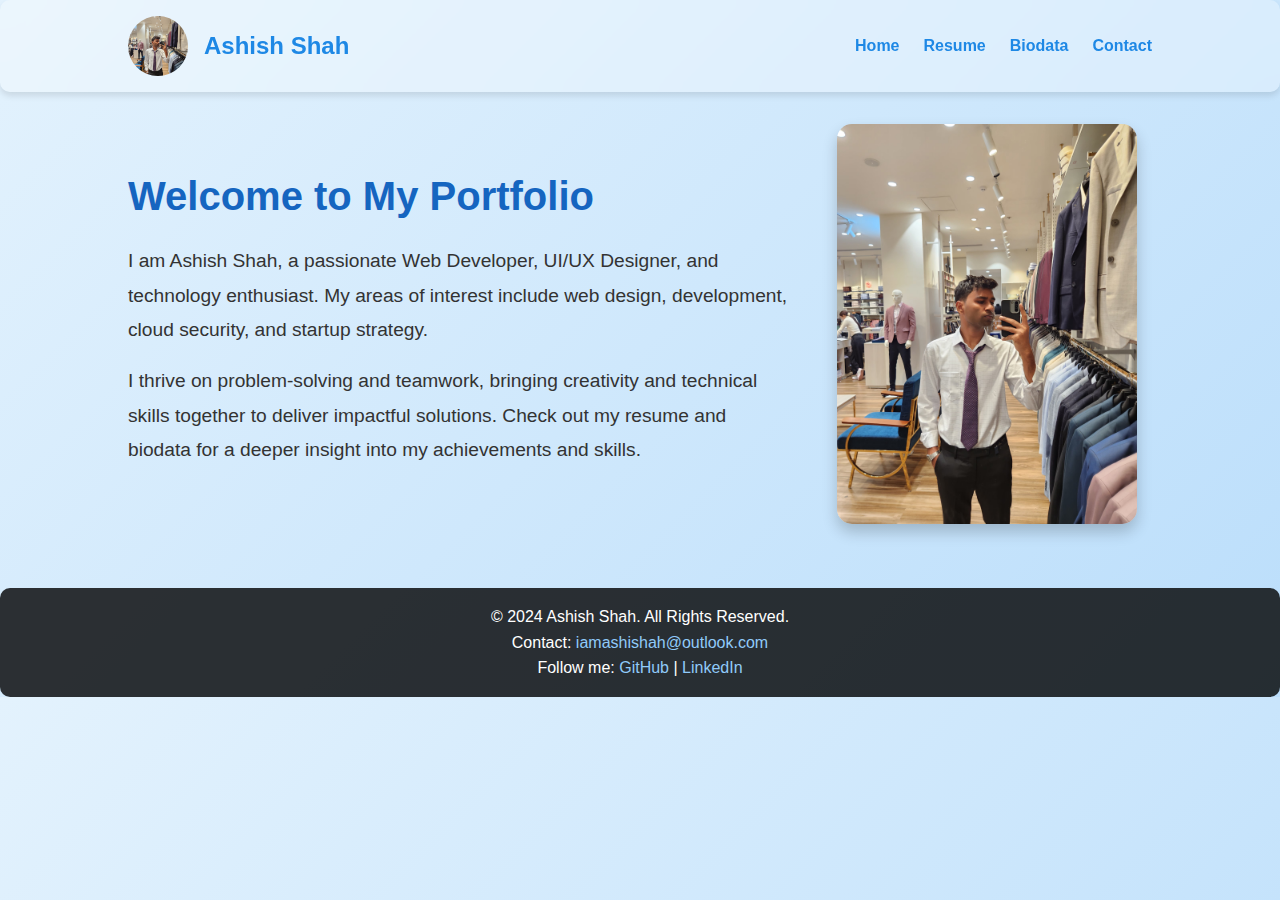
<file: index.html>
<!DOCTYPE html>
<html lang="en">

<head>
    <meta charset="UTF-8">
    <meta name="viewport" content="width=device-width, initial-scale=1.0">
    <title>Ashish Shah Portfolio</title>
    <link rel="stylesheet" href="styles.css">
</head>

<body>
    <header>
        <nav class="navbar">
            <div class="logo-container">
                <img src="ashish.jpg" alt="Ashish Shah" class="profile-image">
                <h3>Ashish Shah</h3>
            </div>
            <ul>
                <li><a href="index.html">Home</a></li>
                <li><a href="resume.html">Resume</a></li>
                <li><a href="biodata.html">Biodata</a></li>
                <li><a href="contact.html">Contact</a></li>
            </ul>
        </nav>
    </header>

    <section id="home" class="home-section">
        <div class="content">
            <h1>Welcome to My Portfolio</h1>
            <p>
                I am Ashish Shah, a passionate Web Developer, UI/UX Designer, and technology enthusiast.
                My areas of interest include web design, development, cloud security, and startup strategy.
            </p>
            <p>
                I thrive on problem-solving and teamwork, bringing creativity and technical skills together to deliver
                impactful solutions. Check out my resume and biodata for a deeper insight into my achievements and
                skills.
            </p>
        </div>
        <div class="image-container">
            <img src="ashish.jpg" alt="About Ashish Shah" width="300px" height="400px">
        </div>
    </section>

    <footer class="footer">
        <div class="footer-content">
            <p>&copy; 2024 Ashish Shah. All Rights Reserved.</p>
            <p>Contact: <a href="mailto:iamashishah@outlook.com">iamashishah@outlook.com</a></p>
            <p>Follow me: <a href="https://github.com/iamashishshah" target="_blank">GitHub</a> | <a
                    href="https://www.linkedin.com/in/thisisashishshah/" target="_blank">LinkedIn</a></p>
        </div>
    </footer>
</body>

</html>
</file>
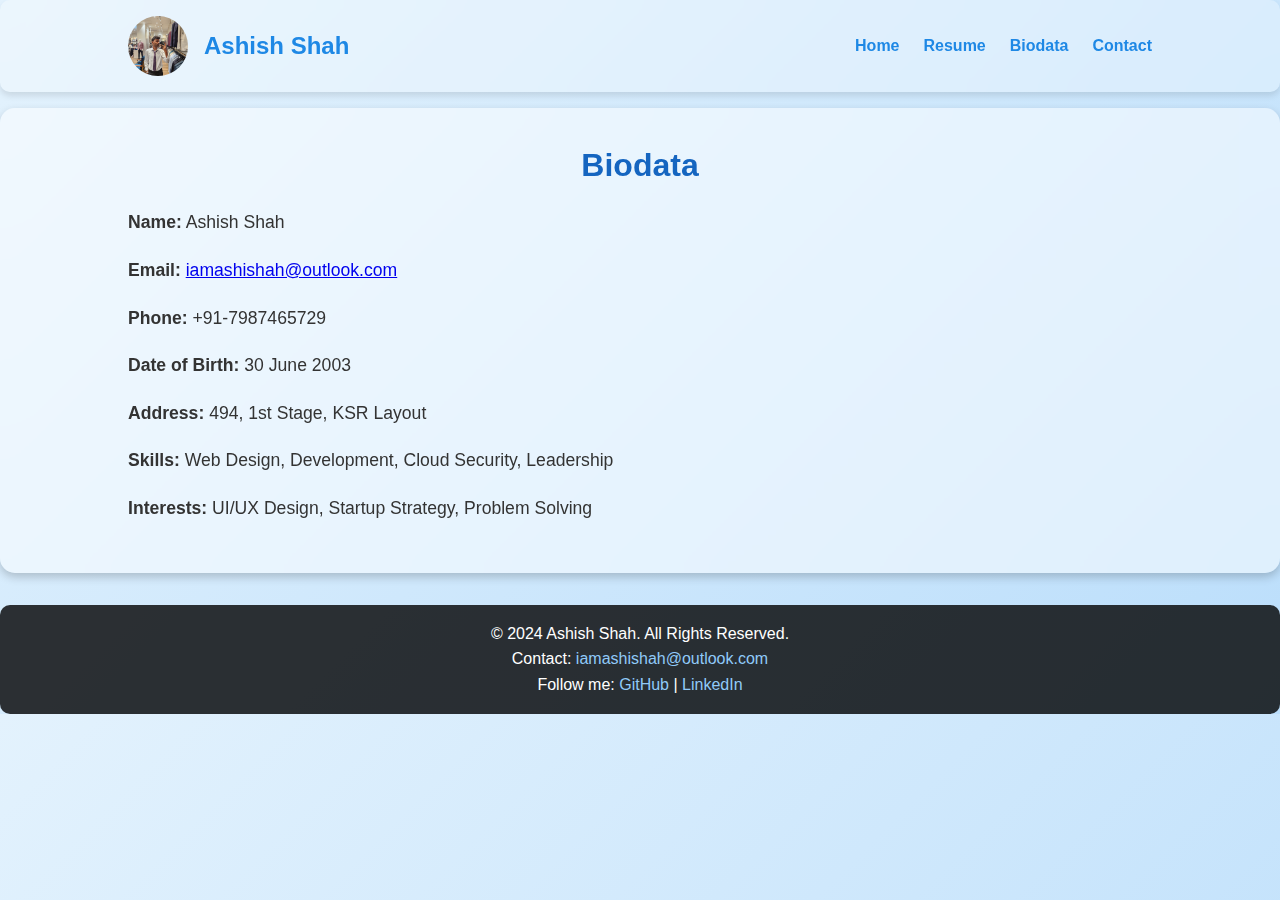
<file: biodata.html>
<!DOCTYPE html>
<html lang="en">

<head>
    <meta charset="UTF-8">
    <meta name="viewport" content="width=device-width, initial-scale=1.0">
    <title>Biodata - Ashish Shah</title>
    <link rel="stylesheet" href="style.css">
</head>

<body>
    <header>
        <nav class="navbar">
            <div class="logo-container">
                <img src="ashish.jpg" alt="Ashish Shah" class="profile-image">
                <h3>Ashish Shah</h3>
            </div>
            <ul>
                <li><a href="index.html">Home</a></li>
                <li><a href="resume.html">Resume</a></li>
                <li><a href="biodata.html" class="active">Biodata</a></li>
                <li><a href="contact.html">Contact</a></li>
            </ul>
        </nav>
    </header>

    <section class="biodata-section">
        <h1>Biodata</h1>
        <p><strong>Name:</strong> Ashish Shah</p>
        <p><strong>Email:</strong> <a href="mailto:iamashishah@outlook.com">iamashishah@outlook.com</a></p>
        <p><strong>Phone:</strong> +91-7987465729</p>
        <p><strong>Date of Birth:</strong> 30 June 2003</p>
        <p><strong>Address:</strong> 494, 1st Stage, KSR Layout</p>
        <p><strong>Skills:</strong> Web Design, Development, Cloud Security, Leadership</p>
        <p><strong>Interests:</strong> UI/UX Design, Startup Strategy, Problem Solving</p>
    </section>

    <footer class="footer">
        <div class="footer-content">
            <p>&copy; 2024 Ashish Shah. All Rights Reserved.</p>
            <p>Contact: <a href="mailto:iamashishah@outlook.com">iamashishah@outlook.com</a></p>
            <p>Follow me: <a href="https://github.com/iamashishshah" target="_blank">GitHub</a> | <a
                    href="https://www.linkedin.com/in/thisisashishshah/" target="_blank">LinkedIn</a></p>
        </div>
    </footer>
</body>

</html>
</file>
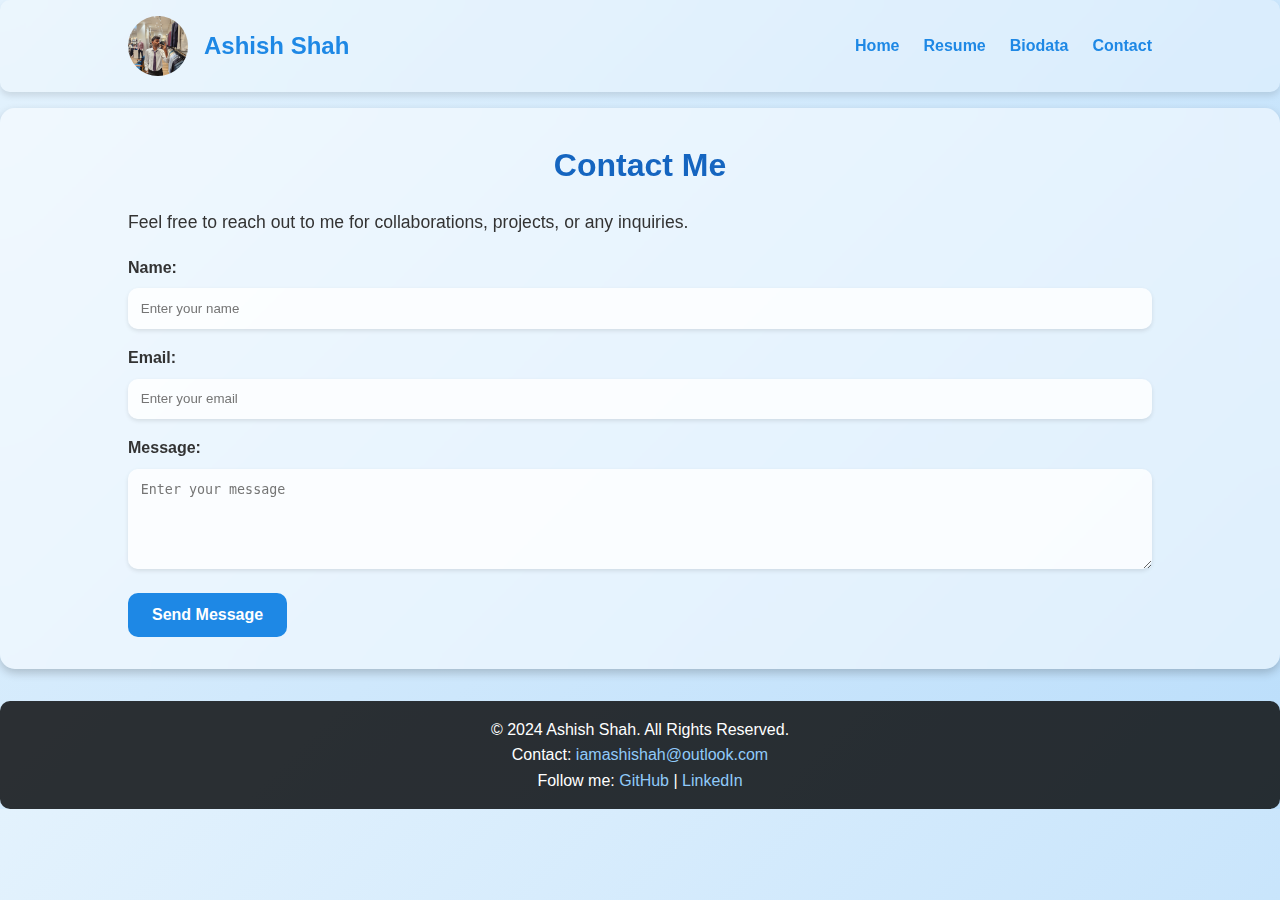
<file: contact.html>
<!DOCTYPE html>
<html lang="en">

<head>
    <meta charset="UTF-8">
    <meta name="viewport" content="width=device-width, initial-scale=1.0">
    <title>Contact - Ashish Shah</title>
    <link rel="stylesheet" href="style.css">
</head>

<body>
    <header>
        <nav class="navbar">
            <div class="logo-container">
                <img src="ashish.jpg" alt="Ashish Shah" class="profile-image">
                <h3>Ashish Shah</h3>
            </div>
            <ul>
                <li><a href="index.html">Home</a></li>
                <li><a href="resume.html">Resume</a></li>
                <li><a href="biodata.html">Biodata</a></li>
                <li><a href="contact.html" class="active">Contact</a></li>
            </ul>
        </nav>
    </header>

    <section class="contact-section">
        <h1>Contact Me</h1>
        <p>Feel free to reach out to me for collaborations, projects, or any inquiries.</p>
        <form action="#" method="post" class="contact-form">
            <label for="name">Name:</label>
            <input type="text" id="name" name="name" placeholder="Enter your name" required>

            <label for="email">Email:</label>
            <input type="email" id="email" name="email" placeholder="Enter your email" required>

            <label for="message">Message:</label>
            <textarea id="message" name="message" rows="5" placeholder="Enter your message" required></textarea>

            <button type="submit">Send Message</button>
        </form>
    </section>

    <footer class="footer">
        <div class="footer-content">
            <p>&copy; 2024 Ashish Shah. All Rights Reserved.</p>
            <p>Contact: <a href="mailto:iamashishah@outlook.com">iamashishah@outlook.com</a></p>
            <p>Follow me: <a href="https://github.com/iamashishshah" target="_blank">GitHub</a> | <a
                    href="https://www.linkedin.com/in/thisisashishshah/" target="_blank">LinkedIn</a></p>
        </div>
    </footer>
</body>

</html>
</file>
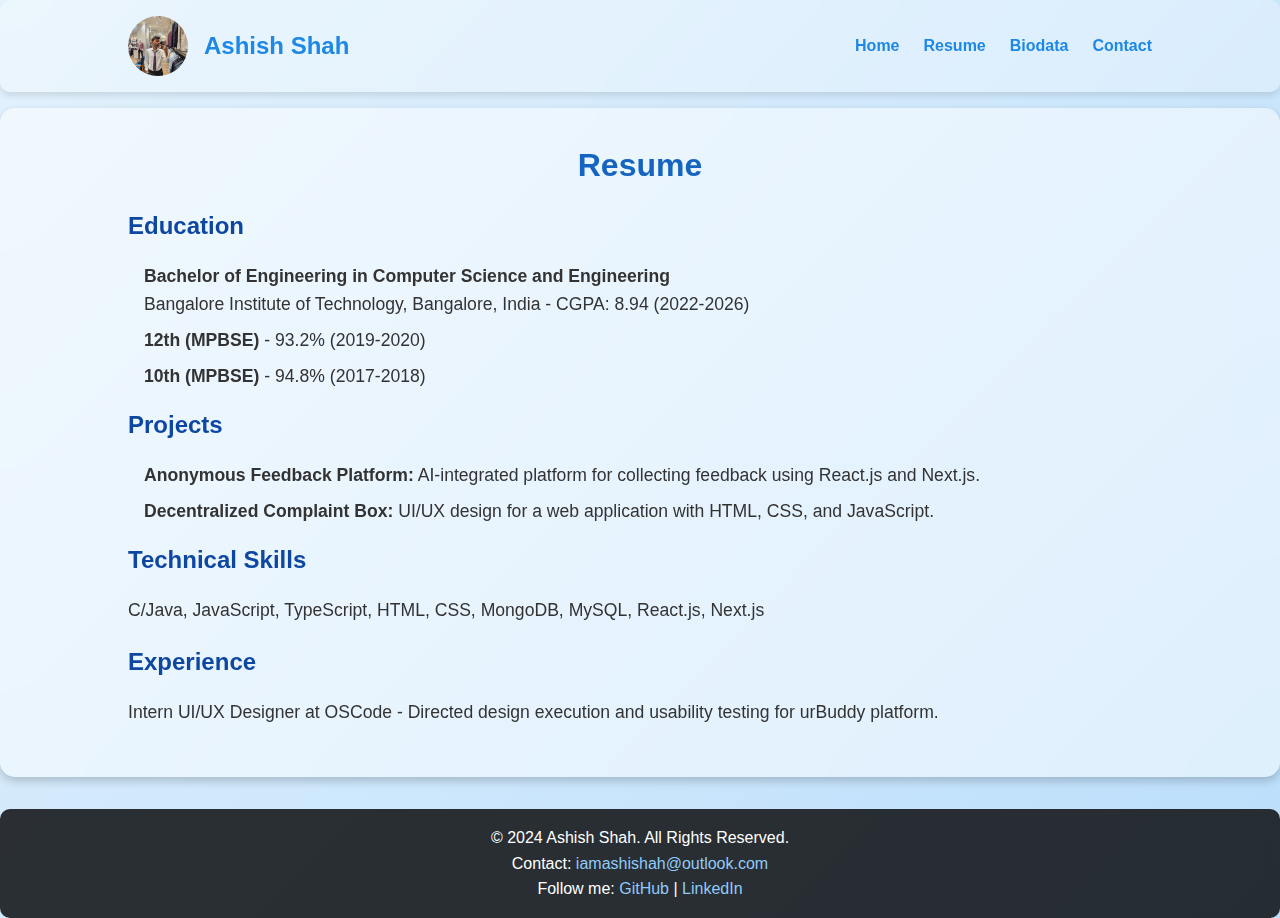
<file: resume.html>
<!DOCTYPE html>
<html lang="en">

<head>
    <meta charset="UTF-8">
    <meta name="viewport" content="width=device-width, initial-scale=1.0">
    <title>Resume - Ashish Shah</title>
    <link rel="stylesheet" href="style.css">
</head>

<body>
    <header>
        <nav class="navbar">
            <div class="logo-container">
                <img src="ashish.jpg" alt="Ashish Shah" class="profile-image">
                <h3>Ashish Shah</h3>
            </div>
            <ul>
                <li><a href="index.html">Home</a></li>
                <li><a href="resume.html" class="active">Resume</a></li>
                <li><a href="biodata.html">Biodata</a></li>
                <li><a href="contact.html">Contact</a></li>
            </ul>
        </nav>
    </header>

    <section class="resume-section">
        <h1>Resume</h1>
        <div class="resume-content">
            <h2>Education</h2>
            <ul>
                <li><strong>Bachelor of Engineering in Computer Science and Engineering</strong><br>Bangalore Institute
                    of Technology, Bangalore, India - CGPA: 8.94 (2022-2026)</li>
                <li><strong>12th (MPBSE)</strong> - 93.2% (2019-2020)</li>
                <li><strong>10th (MPBSE)</strong> - 94.8% (2017-2018)</li>
            </ul>

            <h2>Projects</h2>
            <ul>
                <li><strong>Anonymous Feedback Platform:</strong> AI-integrated platform for collecting feedback using
                    React.js and Next.js.</li>
                <li><strong>Decentralized Complaint Box:</strong> UI/UX design for a web application with HTML, CSS, and
                    JavaScript.</li>
            </ul>

            <h2>Technical Skills</h2>
            <p>C/Java, JavaScript, TypeScript, HTML, CSS, MongoDB, MySQL, React.js, Next.js</p>

            <h2>Experience</h2>
            <p>Intern UI/UX Designer at OSCode - Directed design execution and usability testing for urBuddy platform.
            </p>
        </div>
    </section>

    <footer class="footer">
        <div class="footer-content">
            <p>&copy; 2024 Ashish Shah. All Rights Reserved.</p>
            <p>Contact: <a href="mailto:iamashishah@outlook.com">iamashishah@outlook.com</a></p>
            <p>Follow me: <a href="https://github.com/iamashishshah" target="_blank">GitHub</a> | <a
                    href="https://www.linkedin.com/in/thisisashishshah/" target="_blank">LinkedIn</a></p>
        </div>
    </footer>
</body>

</html>
</file>
<file: styles.css>
/* General Reset */
* {
    margin: 0;
    padding: 0;
    box-sizing: border-box;
}

body {
    font-family: 'Arial', sans-serif;
    line-height: 1.6;
    background: linear-gradient(135deg, #e3f2fd, #bbdefb);
    color: #333;
    margin: 0;
}

/* Navbar Styles */
.navbar {
    display: flex;
    justify-content: space-between;
    align-items: center;
    padding: 1rem 10%;
    background: rgba(255, 255, 255, 0.3);
    backdrop-filter: blur(10px);
    box-shadow: 0 4px 6px rgba(0, 0, 0, 0.1);
    border-radius: 10px;
}

.logo-container {
    display: flex;
    align-items: center;
    gap: 1rem;
}

.profile-image {
    width: 60px;
    height: 60px;
    border-radius: 50%;
    object-fit: cover;
}

.logo-container h3 {
    font-size: 1.5rem;
    font-weight: bold;
    color: #1e88e5;
}

.navbar ul {
    display: flex;
    gap: 1.5rem;
    list-style: none;
}

.navbar ul li a {
    color: #1e88e5;
    text-decoration: none;
    font-size: 1rem;
    font-weight: bold;
    transition: color 0.3s, transform 0.3s;
}

.navbar ul li a:hover {
    color: #1565c0;
    transform: scale(1.1);
}

.active {
    color: #0d47a1;
}

/* Section Styles */
.home-section {
    display: flex;
    align-items: center;
    justify-content: space-between;
    padding: 2rem 10%;
    gap: 2rem;
}

.home-section .content {
    flex: 2;
}

.home-section h1 {
    font-size: 2.5rem;
    margin-bottom: 1rem;
    color: #1565c0;
}

.home-section p {
    font-size: 1.2rem;
    margin-bottom: 1rem;
    line-height: 1.8;
}

.home-section .image-container {
    flex: 1;
    display: flex;
    justify-content: center;
    align-items: center;
    position: relative;
}

.home-section .image-container img {
    width: 300px;
    height: 400px;
    border-radius: 15px;
    box-shadow: 0 8px 15px rgba(0, 0, 0, 0.2);
    transform: scale(1);
    transition: transform 0.3s ease, box-shadow 0.3s ease;
}

.home-section .image-container img:hover {
    transform: scale(1.05);
    box-shadow: 0 12px 20px rgba(0, 0, 0, 0.3);
}

/* Footer Styles */
.footer {
    text-align: center;
    background: rgba(0, 0, 0, 0.8);
    color: white;
    padding: 1rem 0;
    margin-top: 2rem;
    border-radius: 10px;
}

.footer a {
    color: #90caf9;
    text-decoration: none;
    transition: color 0.3s;
}

.footer a:hover {
    color: #42a5f5;
}

/* Responsive Design */
@media (max-width: 768px) {
    .navbar ul {
        flex-direction: column;
        gap: 1rem;
        text-align: center;
    }

    .profile-image {
        width: 50px;
        height: 50px;
    }

    .home-section {
        flex-direction: column;
        text-align: center;
    }

    .home-section .content {
        order: 2;
    }

    .home-section .image-container {
        order: 1;
    }
}
</file>
<file: style.css>
/* General Reset */
* {
    margin: 0;
    padding: 0;
    box-sizing: border-box;
}

body {
    font-family: 'Arial', sans-serif;
    line-height: 1.6;
    background: linear-gradient(135deg, #e3f2fd, #bbdefb);
    color: #333;
    margin: 0;
}

/* Navbar Styles */
.navbar {
    display: flex;
    justify-content: space-between;
    align-items: center;
    padding: 1rem 10%;
    background: rgba(255, 255, 255, 0.3);
    backdrop-filter: blur(10px);
    box-shadow: 0 4px 6px rgba(0, 0, 0, 0.1);
    border-radius: 10px;
}

.logo-container {
    display: flex;
    align-items: center;
    gap: 1rem;
}

.profile-image {
    width: 60px;
    height: 60px;
    border-radius: 50%;
    object-fit: cover;
}

.logo-container h3 {
    font-size: 1.5rem;
    font-weight: bold;
    color: #1e88e5;
}

.navbar ul {
    display: flex;
    gap: 1.5rem;
    list-style: none;
}

.navbar ul li a {
    color: #1e88e5;
    text-decoration: none;
    font-size: 1rem;
    font-weight: bold;
    transition: color 0.3s, transform 0.3s;
}

.navbar ul li a:hover {
    color: #1565c0;
    transform: scale(1.1);
}

.active {
    color: #0d47a1;
}

/* Section Styles */
section {
    padding: 2rem 10%;
    margin-top: 1rem;
    background: rgba(255, 255, 255, 0.5);
    backdrop-filter: blur(15px);
    box-shadow: 0 4px 10px rgba(0, 0, 0, 0.2);
    border-radius: 15px;
    animation: fadeIn 1.2s ease-in-out;
}

section h1 {
    font-size: 2rem;
    margin-bottom: 1rem;
    color: #1565c0;
    text-align: center;
}

section p {
    font-size: 1.1rem;
    margin-bottom: 1rem;
    line-height: 1.8;
}

/* Resume and Biodata Styles */
.resume-section ul,
.biodata-section ul {
    list-style-type: none;
    margin: 1rem 0;
    padding-left: 1rem;
}

.resume-section li,
.biodata-section li {
    margin-bottom: 0.5rem;
    font-size: 1.1rem;
}

.resume-section h2,
.biodata-section h2 {
    font-size: 1.5rem;
    margin-bottom: 1rem;
    color: #0d47a1;
}

/* Form Styles */
.contact-form label {
    display: block;
    margin-bottom: 0.5rem;
    font-weight: bold;
}

.contact-form input,
.contact-form textarea {
    width: 100%;
    padding: 0.8rem;
    margin-bottom: 1rem;
    border: none;
    border-radius: 10px;
    background: rgba(255, 255, 255, 0.8);
    box-shadow: 0 2px 4px rgba(0, 0, 0, 0.1);
}

.contact-form button {
    background: #1e88e5;
    color: white;
    padding: 0.8rem 1.5rem;
    border: none;
    border-radius: 10px;
    font-size: 1rem;
    font-weight: bold;
    transition: background 0.3s, transform 0.3s;
    cursor: pointer;
}

.contact-form button:hover {
    background: #1565c0;
    transform: scale(1.05);
}

/* Footer Styles */
.footer {
    text-align: center;
    background: rgba(0, 0, 0, 0.8);
    color: white;
    padding: 1rem 0;
    margin-top: 2rem;
    border-radius: 10px;
}

.footer a {
    color: #90caf9;
    text-decoration: none;
    transition: color 0.3s;
}

.footer a:hover {
    color: #42a5f5;
}

/* Animations */
@keyframes fadeIn {
    from {
        opacity: 0;
        transform: translateY(20px);
    }

    to {
        opacity: 1;
        transform: translateY(0);
    }
}

/* Responsive Design */
@media (max-width: 768px) {
    .navbar ul {
        flex-direction: column;
        gap: 1rem;
        text-align: center;
    }

    .profile-image {
        width: 50px;
        height: 50px;
    }

    .resume-section ul,
    .biodata-section ul {
        padding-left: 0;
    }

    section {
        padding: 1.5rem;
    }
}
</file>
